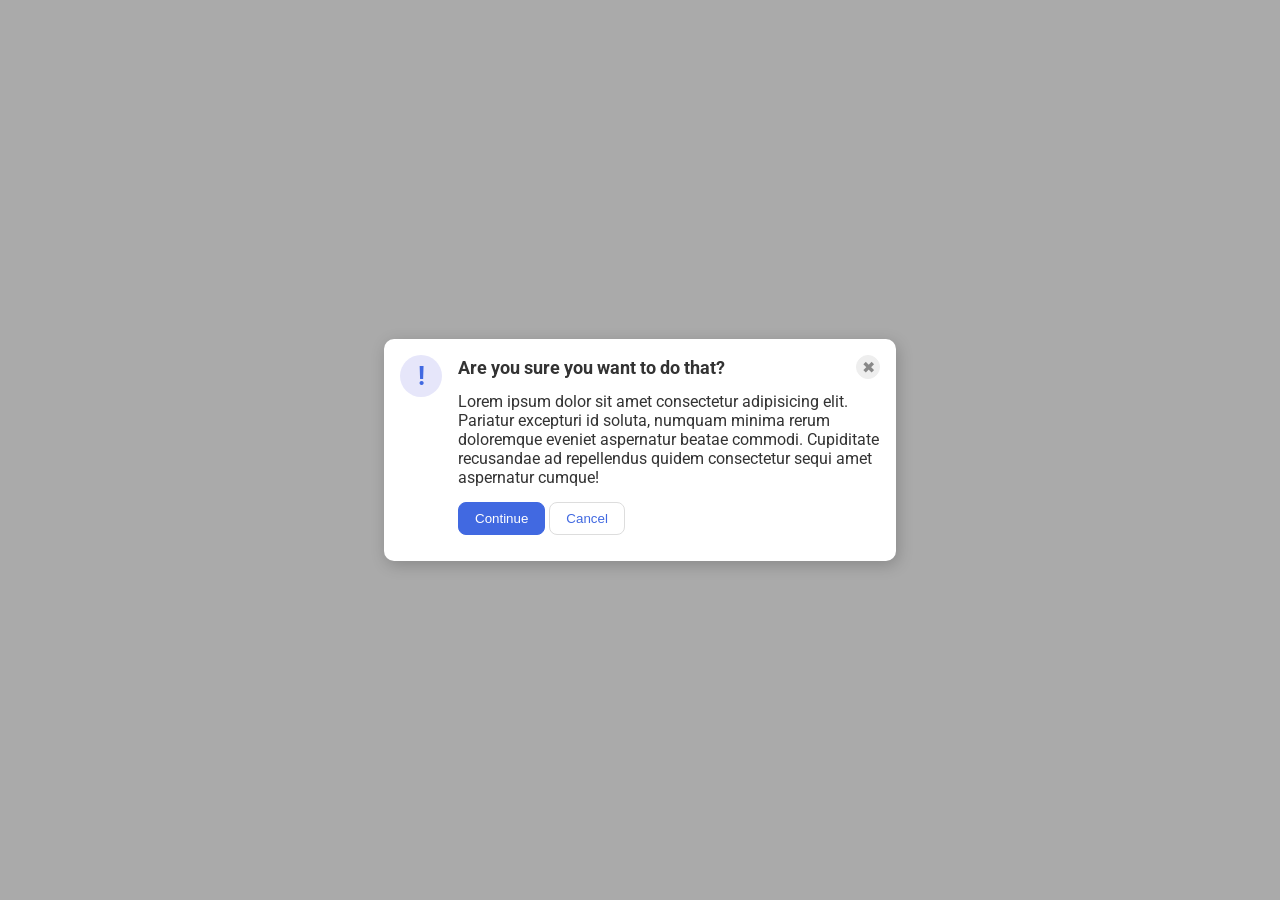
<file: foundations/flex/05-flex-modal/index.html>
<!DOCTYPE html>
<html lang="en">
  <head>
    <meta charset="UTF-8">
    <meta http-equiv="X-UA-Compatible" content="IE=edge">
    <meta name="viewport" content="width=device-width, initial-scale=1.0">
    <link rel="stylesheet" href="style.css">
    <title>Modal</title>
  </head>
  <body>
    <div class="modal">
      <div class="icon">!</div>
      <div class="container">
        <div class="modal-header">
          <div class="header">Are you sure you want to do that?</div>
          <button class="close-button">✖</button>
        </div>
        <div class="text">Lorem ipsum dolor sit amet consectetur adipisicing elit. Pariatur excepturi id soluta, numquam minima rerum doloremque eveniet aspernatur beatae commodi. Cupiditate recusandae ad repellendus quidem consectetur sequi amet aspernatur cumque!</div>
        <div class="modal-buttons">
          <button class="continue">Continue</button>
          <button class="cancel">Cancel</button>
        </div>
      </div>
    </div>
  </body>
</html>
</file>
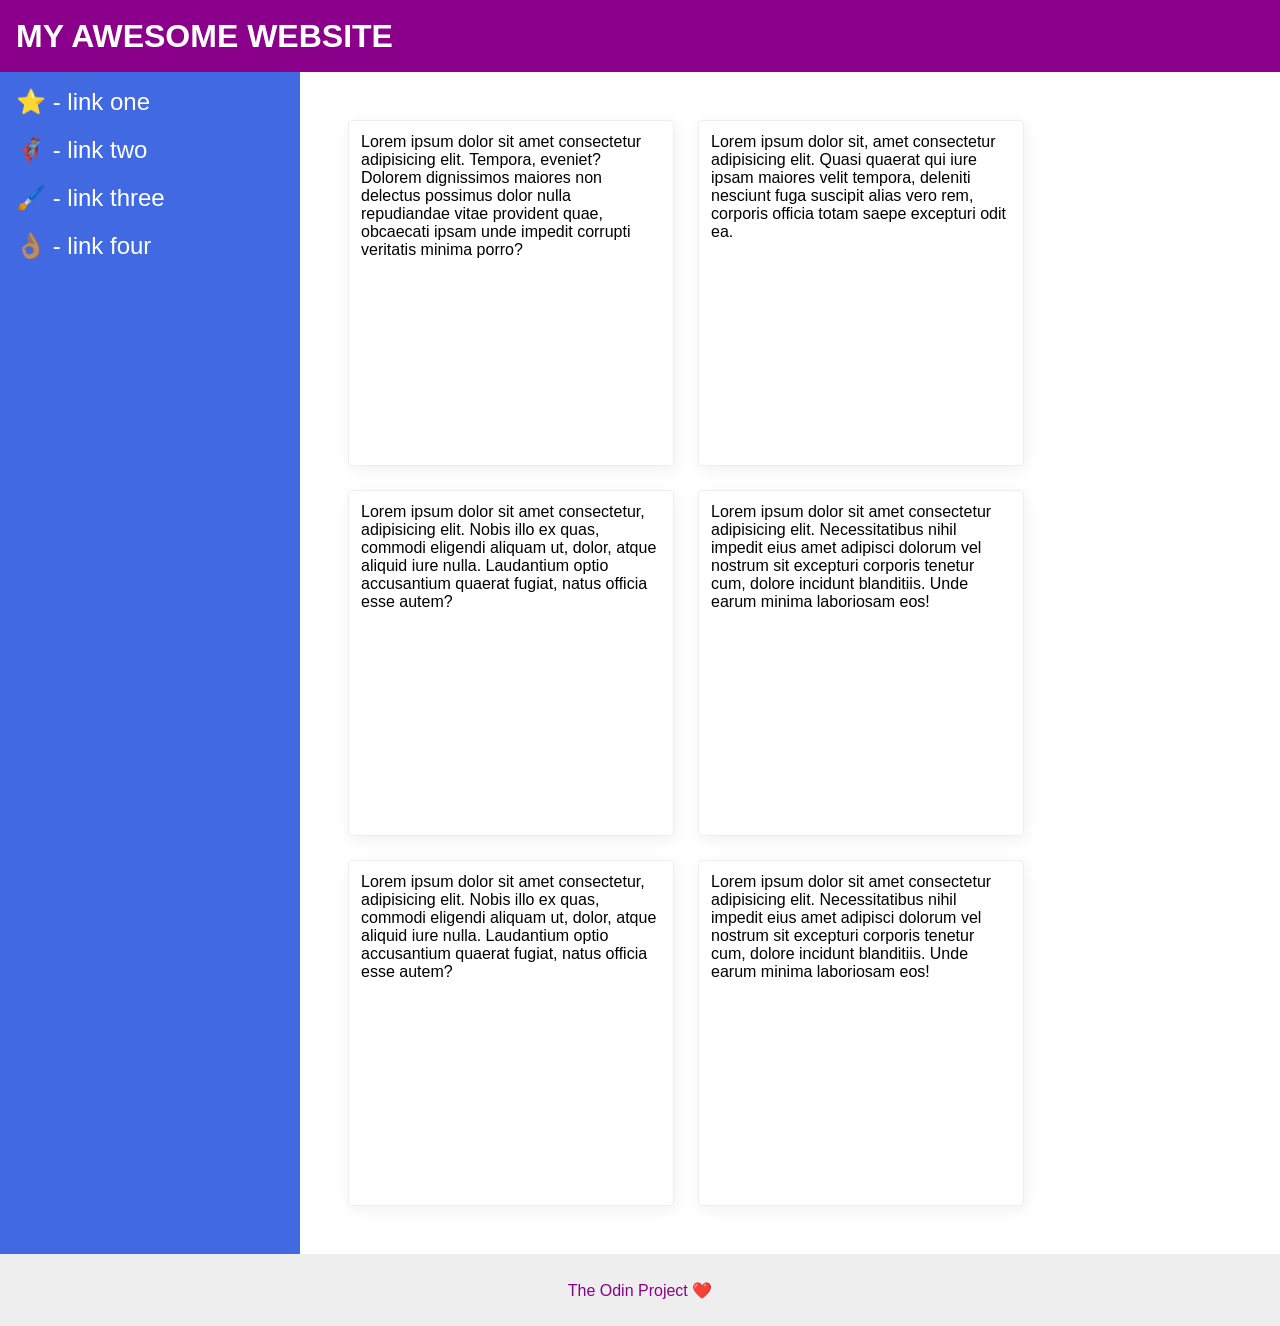
<file: foundations/flex/07-flex-layout-2/index.html>
<!DOCTYPE html>
<html lang="en">
  <head>
    <meta charset="UTF-8">
    <meta http-equiv="X-UA-Compatible" content="IE=edge">
    <meta name="viewport" content="width=device-width, initial-scale=1.0">
    <title>The Holy Grail</title>
    <link rel="stylesheet" href="style.css">
  </head>
  <body>
    <div class="header">
      MY AWESOME WEBSITE
    </div>
    
    <div class="container">
      <div class="sidebar">
        <ul>
          <li><a href="#">⭐ - link one</a></li>
          <li><a href="#">🦸🏽‍♂️ - link two</a></li>
          <li><a href="#">🖌️ - link three</a></li>
          <li><a href="#">👌🏽 - link four</a></li>
        </ul>
      </div>

      <div class="cards">
        <div class="card">Lorem ipsum dolor sit amet consectetur adipisicing elit. Tempora, eveniet? Dolorem dignissimos maiores non delectus possimus dolor nulla repudiandae vitae provident quae, obcaecati ipsam unde impedit corrupti veritatis minima porro?</div>
        <div class="card">Lorem ipsum dolor sit, amet consectetur adipisicing elit. Quasi quaerat qui iure ipsam maiores velit tempora, deleniti nesciunt fuga suscipit alias vero rem, corporis officia totam saepe excepturi odit ea.</div>
        <div class="card">Lorem ipsum dolor sit amet consectetur, adipisicing elit. Nobis illo ex quas, commodi eligendi aliquam ut, dolor, atque aliquid iure nulla. Laudantium optio accusantium quaerat fugiat, natus officia esse autem?</div>
        <div class="card">Lorem ipsum dolor sit amet consectetur adipisicing elit. Necessitatibus nihil impedit eius amet adipisci dolorum vel nostrum sit excepturi corporis tenetur cum, dolore incidunt blanditiis. Unde earum minima laboriosam eos!</div>
        <div class="card">Lorem ipsum dolor sit amet consectetur, adipisicing elit. Nobis illo ex quas, commodi eligendi aliquam ut, dolor, atque aliquid iure nulla. Laudantium optio accusantium quaerat fugiat, natus officia esse autem?</div>
        <div class="card">Lorem ipsum dolor sit amet consectetur adipisicing elit. Necessitatibus nihil impedit eius amet adipisci dolorum vel nostrum sit excepturi corporis tenetur cum, dolore incidunt blanditiis. Unde earum minima laboriosam eos!</div>
      </div>
    </div>
    
    <div class="footer">
      The Odin Project ❤️
    </div>
  </body>
</html>
</file>
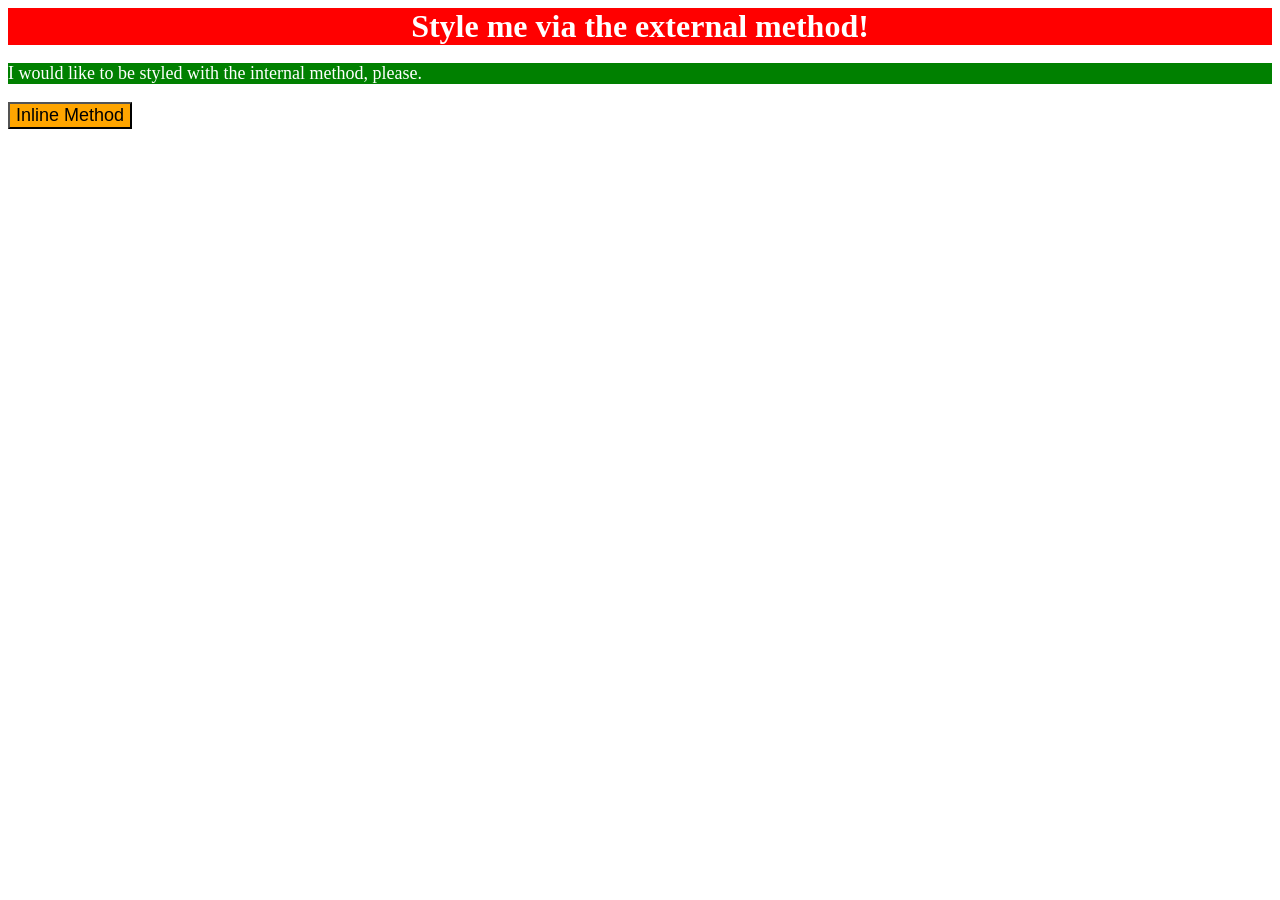
<file: foundations/intro-to-css/01-css-methods/index.html>
<!DOCTYPE html>
<html lang="en">
  <head>
    <meta charset="UTF-8">
    <meta http-equiv="X-UA-Compatible" content="IE=edge">
    <meta name="viewport" content="width=device-width, initial-scale=1.0">
    <title>Methods for Adding CSS</title>
    <link rel="stylesheet" href="style.css">
    <style>
      p {
        background-color: green;
        color: white;
        font-size: 18px;
      }
    </style>
  </head>
  <body>
    <div>Style me via the external method!</div>
    <p>I would like to be styled with the internal method, please.</p>
    <button style="background-color: orange; font-size: 18px;">Inline Method</button>
  </body>
</html>
</file>
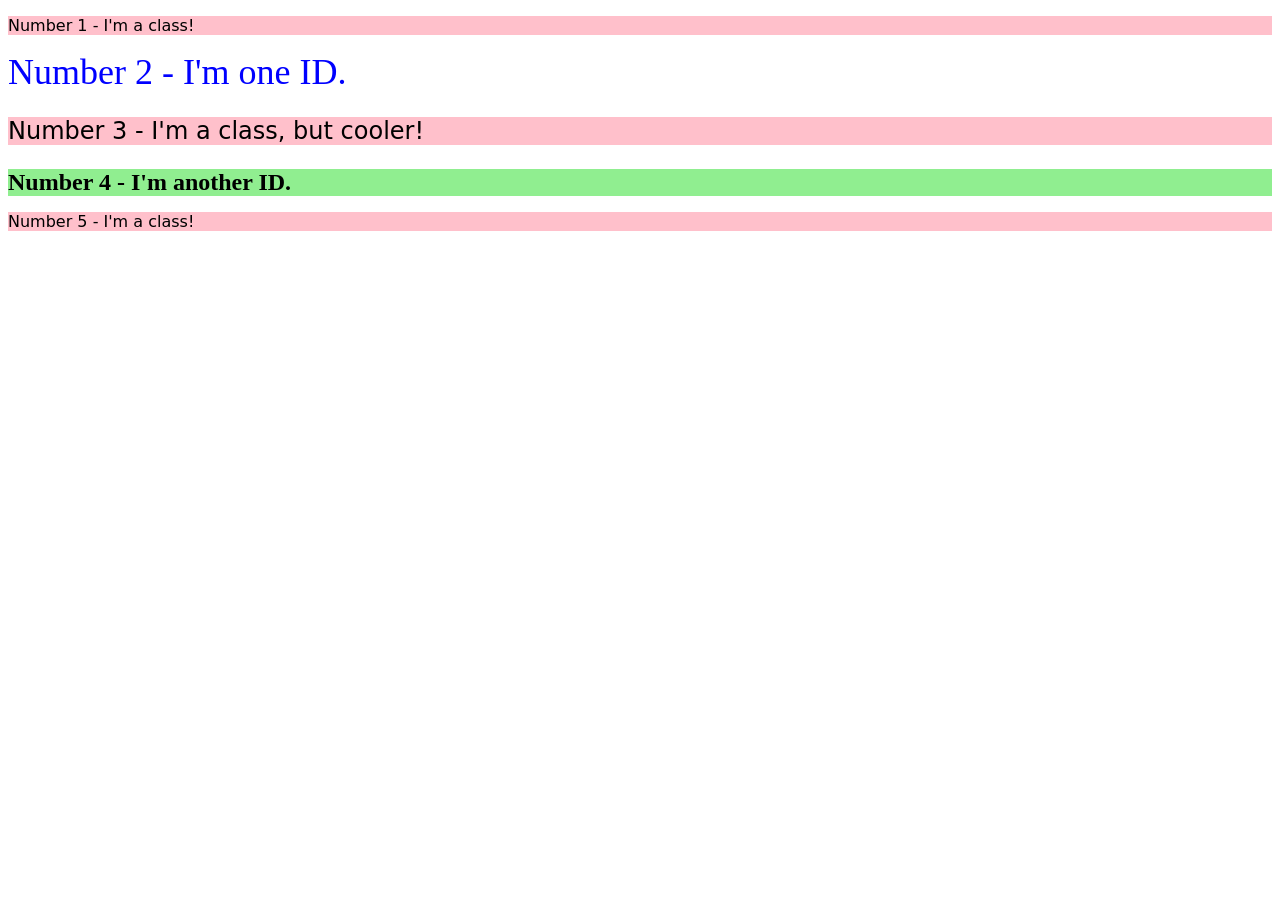
<file: foundations/intro-to-css/02-class-id-selectors/index.html>
<!DOCTYPE html>
<html lang="en">
  <head>
    <meta charset="UTF-8">
    <meta http-equiv="X-UA-Compatible" content="IE=edge">
    <meta name="viewport" content="width=device-width, initial-scale=1.0">
    <title>Class and ID Selectors</title>
    <link rel="stylesheet" href="style.css">
  </head>
  <body>
    <p class="odd">Number 1 - I'm a class!</p>
    <div id="second">Number 2 - I'm one ID.</div>
    <p class="odd size24">Number 3 - I'm a class, but cooler!</p>
    <div class="size24" id="fourth">Number 4 - I'm another ID.</div>
    <p class="odd">Number 5 - I'm a class!</p>
  </body>
</html>
</file>
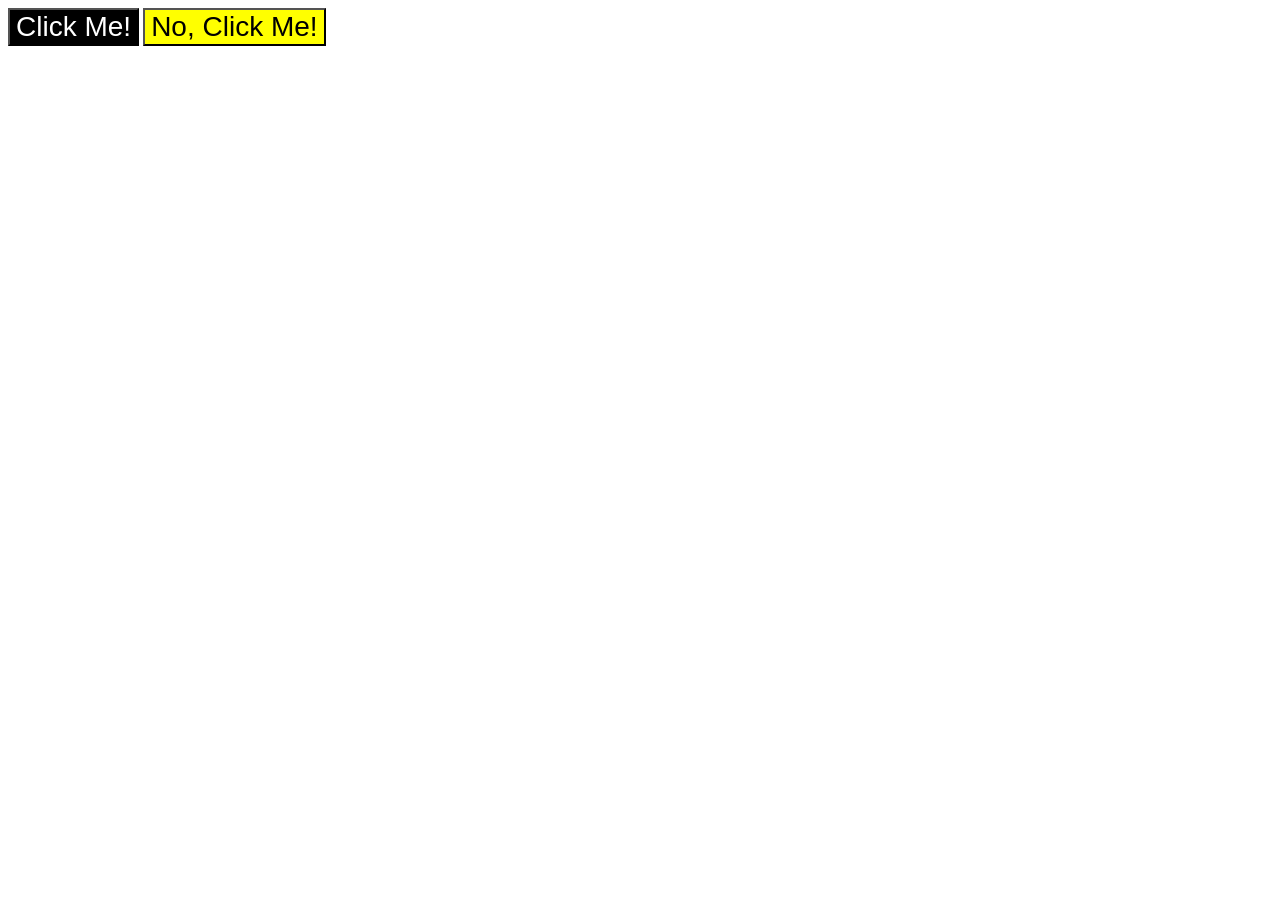
<file: foundations/intro-to-css/03-grouping-selectors/index.html>
<!DOCTYPE html>
<html lang="en">
  <head>
    <meta charset="UTF-8">
    <meta http-equiv="X-UA-Compatible" content="IE=edge">
    <meta name="viewport" content="width=device-width, initial-scale=1.0">
    <title>Grouping Selectors</title>
    <link rel="stylesheet" href="style.css">
  </head>
  <body>
    <button class="left">Click Me!</button>
    <button class="right">No, Click Me!</button>
  </body>
</html>
</file>
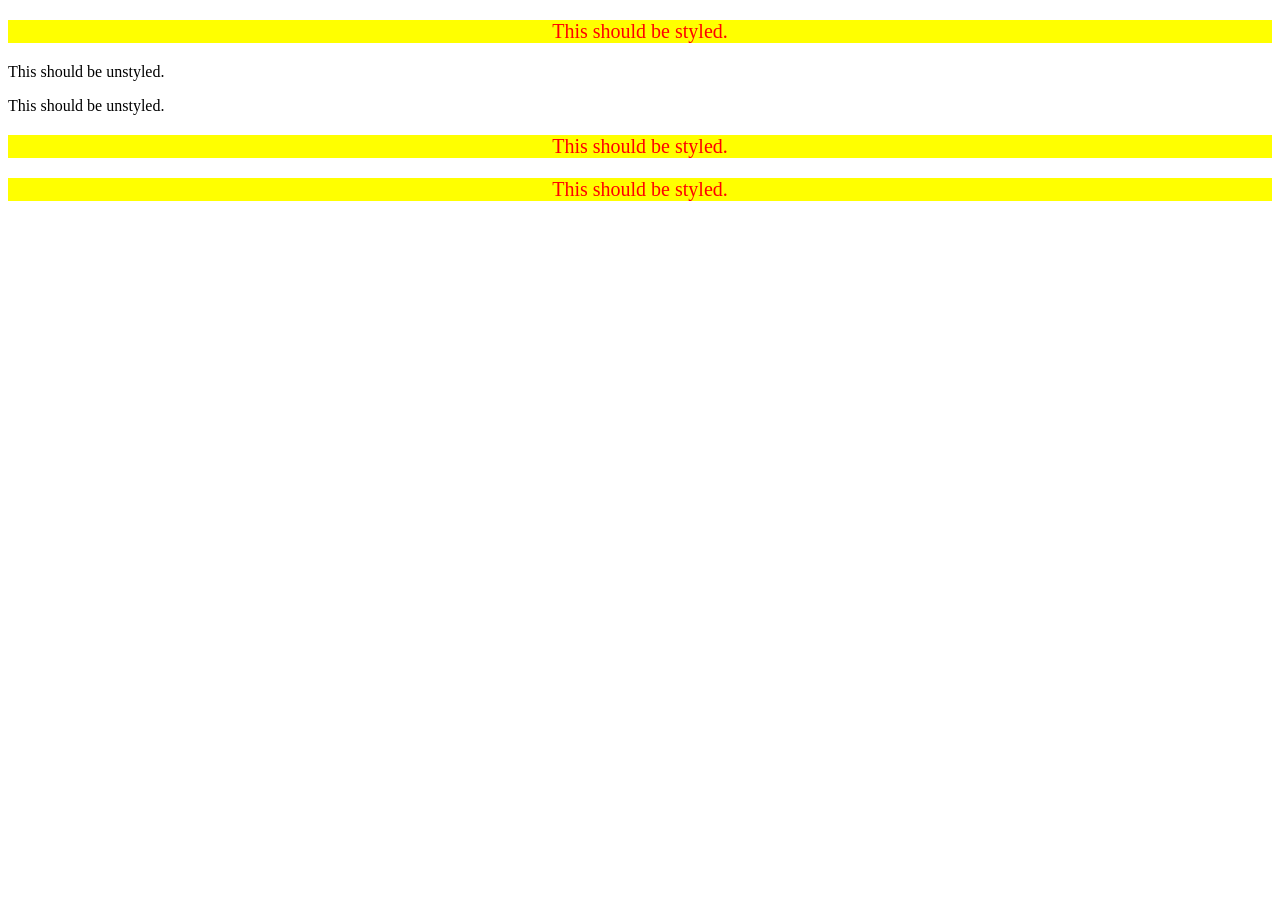
<file: foundations/intro-to-css/05-descendant-combinator/index.html>
<!DOCTYPE html>
<html lang="en">
  <head>
    <meta charset="UTF-8">
    <meta http-equiv="X-UA-Compatible" content="IE=edge">
    <meta name="viewport" content="width=device-width, initial-scale=1.0">
    <title>Descendant Combinator</title>
    <link rel="stylesheet" href="style.css">
  </head>
  <body>
    <div class="container">
      <p class="text">This should be styled.</p>
    </div>
    <p class="text">This should be unstyled.</p>
    <p class="text">This should be unstyled.</p>
    <div class="container">
      <p class="text">This should be styled.</p>
      <p class="text">This should be styled.</p>
    </div>
  </body>
</html>
</file>
<file: foundations/flex/05-flex-modal/style.css>
@import url('https://fonts.googleapis.com/css2?family=Roboto:wght@400;700&display=swap');

html, body {
  height: 100%;
}

body {
  font-family: Roboto, sans-serif;
  margin: 0;
  background: #aaa;
  color: #333;
  /* I'll give you this one for free lol */
  display: flex;
  align-items: center;
  justify-content: center;
}

.modal {
  background: white;
  width: 480px;
  border-radius: 10px;
  box-shadow: 2px 4px 16px rgba(0,0,0,.2);
  display: flex;
  gap: 16px;
  padding: 16px;
}

.icon {
  color: royalblue;
  font-size: 26px;
  font-weight: 700;
  background: lavender;
  width: 42px;
  height: 42px;
  border-radius: 50%;
  display: flex;
  align-items: center;
  justify-content: center;
  flex-shrink: 0;
}

.container {
  display: flex;
  flex-direction: column;
  gap: 5px;
  flex: 1;
}

.modal-header {
  display: flex;
  align-items: center;
  justify-content: space-between;
  font-size: 18px;
  font-weight: 700;
  margin-bottom: 8px;
}

.close-button {
  background: #eee;
  border-radius: 50%;
  color: #888;
  font-weight: 400;
  font-size: 16px;
  height: 24px;
  width: 24px;
  display: flex;
  align-items: center;
  justify-content: center;
  border: 1px solid #eee;
  padding: 0;
}

button {
  cursor: pointer;
  padding: 8px 16px;
  border-radius: 8px;
}

button.continue {
  background: royalblue;
  border: 1px solid royalblue;
  color: white;
  margin: 10px 0;
}

button.cancel {
  background: white;
  border: 1px solid #ddd;
  color: royalblue;
  margin: 10px 0;
}
</file>
<file: foundations/flex/07-flex-layout-2/style.css>
body {
  font-family: -apple-system, BlinkMacSystemFont, 'Segoe UI', Roboto, Oxygen, Ubuntu, Cantarell, 'Open Sans', 'Helvetica Neue', sans-serif;
  margin: 0;
  min-height: 100vh;
}

.header {
  height: 72px;
  background: darkmagenta;
  color: white;
  font-size: 32px;
  font-weight: 900;
  padding-left: 16px;
  display: flex;
  align-items: center;
}

.container {
  display: flex;
}

.footer {
  height: 72px;
  background: #eee;
  color: darkmagenta;
  display: flex;
  justify-content: center;
  align-items: center;
}

.sidebar {
  width: 300px;
  background: royalblue;
  box-sizing: border-box;
  display: flex;
  flex: 1 0 auto;
  padding: 16px;
}

ul {
  list-style: none;
  display: flex;
  flex-direction: column;
  gap: 20px;
  margin: 0;
  padding: 0;
}

.sidebar a {
  font-size: 24px;
  color: white;
  text-decoration: none;
}

.cards {
  display: flex;
  flex-wrap: wrap;
  padding: 48px;
  gap: 24px;
}

.card {
  border: 1px solid #eee;
  box-shadow: 2px 4px 16px rgba(0,0,0,.06);
  border-radius: 4px;
  padding: 12px;
  width: 300px;
  height: 320px;
}
</file>
<file: foundations/intro-to-css/01-css-methods/style.css>
div {
    background-color: red;
    color: white;
    font-size: 32px;
    font-weight: bold;
    text-align: center;
}
</file>
<file: foundations/intro-to-css/02-class-id-selectors/style.css>
.odd {
    background-color: pink;
    font-family: 'Verdana', 'DejaVu Sans', sans-serif;
}

#second {
    color: blue;
    font-size: 36px;
}

.size24 {
    font-size: 24px;
}

#fourth {
    background-color: lightgreen;
    font-weight: bold;
}
</file>
<file: foundations/intro-to-css/03-grouping-selectors/style.css>
button {
    font-size: 28px;
    font-family: Helvetica, "Times New Roman", sans-serif;
}

.left {
    background-color: black;
    color: white;
}

.right {
    background-color: yellow;
}
</file>
<file: foundations/intro-to-css/05-descendant-combinator/style.css>
div p {
    background-color: yellow;
    color: red;
    font-size: 20px;
    text-align: center;
}
</file>
